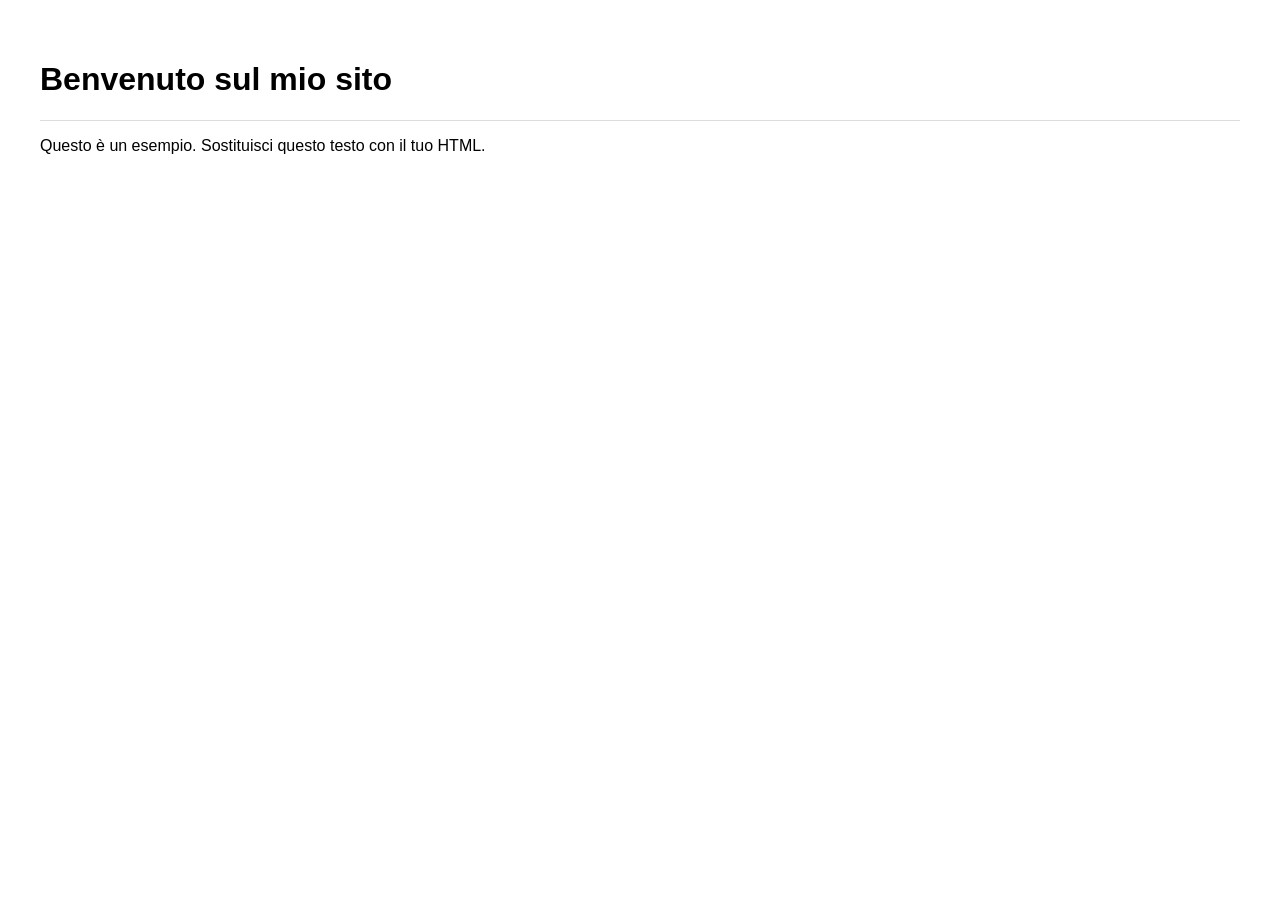
<file: index_it.html>
<!doctype html>
<html lang="it">
<head>
  <meta charset="utf-8" />
  <meta name="viewport" content="width=device-width,initial-scale=1" />
  <title>Il mio sito</title>
  <style>
    body { font-family: Arial, sans-serif; padding: 2rem; }
    header { border-bottom: 1px solid #ddd; margin-bottom: 1rem; }
  </style>
</head>
<body>
  <header>
    <h1>Benvenuto sul mio sito</h1>
  </header>

  <p>Questo è un esempio. Sostituisci questo testo con il tuo HTML.</p>
</body>
</html>
</file>
